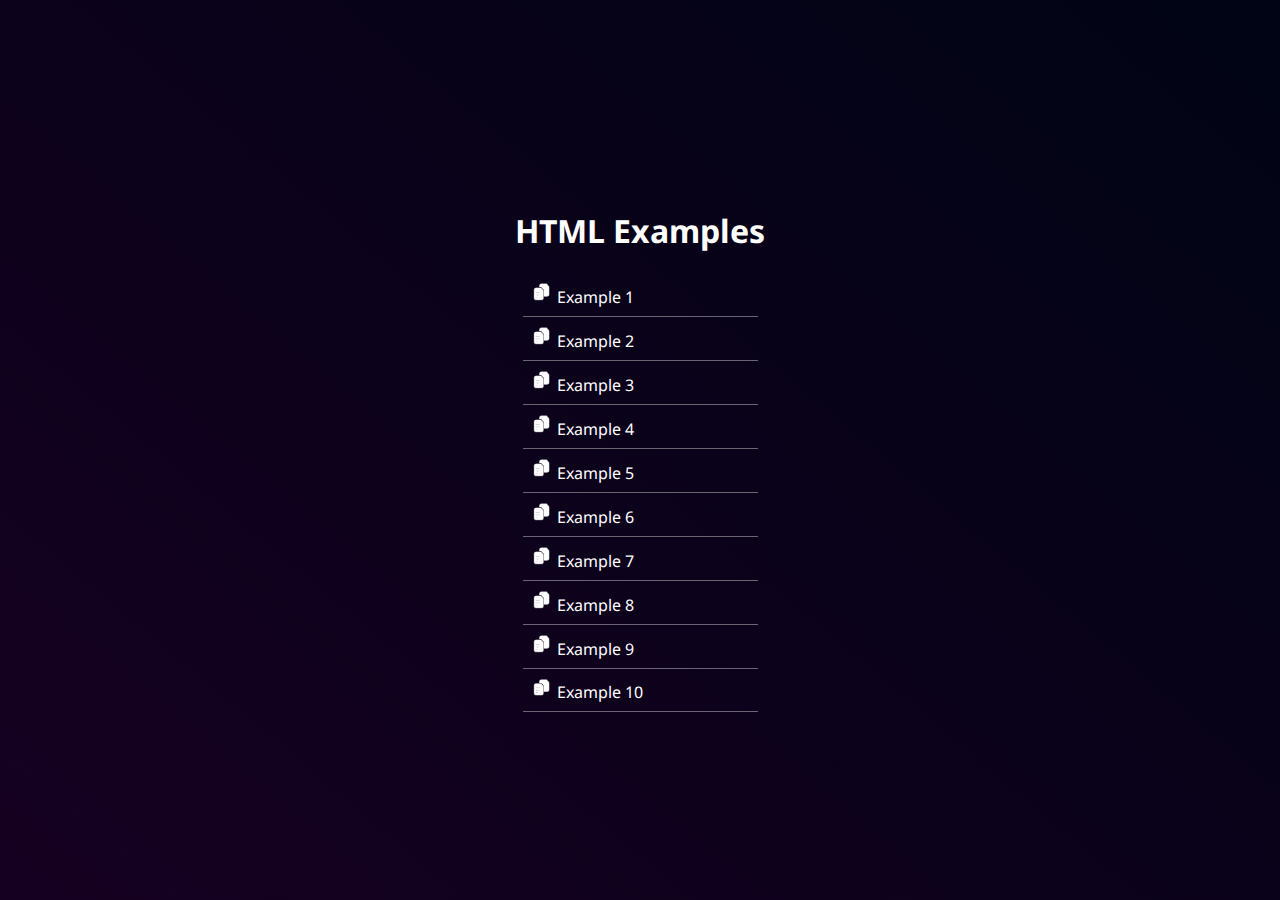
<file: index.html>
<!DOCTYPE html>
<html lang="en">
  <head>
    <meta charset="UTF-8" />
    <meta name="viewport" content="width=device-width, initial-scale=1.0" />
    <title>HTML Examples</title>
    <link rel="stylesheet" href="styles.css" />
    <link rel="preconnect" href="https://fonts.googleapis.com" />
    <link rel="preconnect" href="https://fonts.gstatic.com" crossorigin />
    <link
      href="https://fonts.googleapis.com/css2?family=Noto+Sans:ital,wght@0,100..900;1,100..900&display=swap"
      rel="stylesheet"
    />
  </head>
  <body class="test-accessibility">
    <div class="test-accessibility_content">
      <h1>HTML Examples</h1>
      <ul>
        <li>
          <a href="./example1/index.html"
            ><img src="./assets/file.gif" alt="" />Example 1</a
          >
        </li>
        <li>
          <a href="./example2/index.html"
            ><img src="./assets/file.gif" alt="" />Example 2</a
          >
        </li>
        <li>
          <a href="./example3/index.html"
            ><img src="./assets/file.gif" alt="" />Example 3</a
          >
        </li>
        <li>
          <a href="./example4/index.html"
            ><img src="./assets/file.gif" alt="" />Example 4</a
          >
        </li>
        <li>
          <a href="./example5/index.html"
            ><img src="./assets/file.gif" alt="" />Example 5</a
          >
        </li>
        <li>
          <a href="./example6/index.html"
            ><img src="./assets/file.gif" alt="" />Example 6</a
          >
        </li>
        <li>
          <a href="./example7/index.html"
            ><img src="./assets/file.gif" alt="" />Example 7</a
          >
        </li>
        <li>
          <a href="./example8/index.html"
            ><img src="./assets/file.gif" alt="" />Example 8</a
          >
        </li>
        <li>
          <a href="./example9/index.html"
            ><img src="./assets/file.gif" alt="" />Example 9</a
          >
        </li>
        <li>
          <a href="./example10/index.html"
            ><img src="./assets/file.gif" alt="" />Example 10</a
          >
        </li>
      </ul>
    </div>
  </body>
</html>
</file>
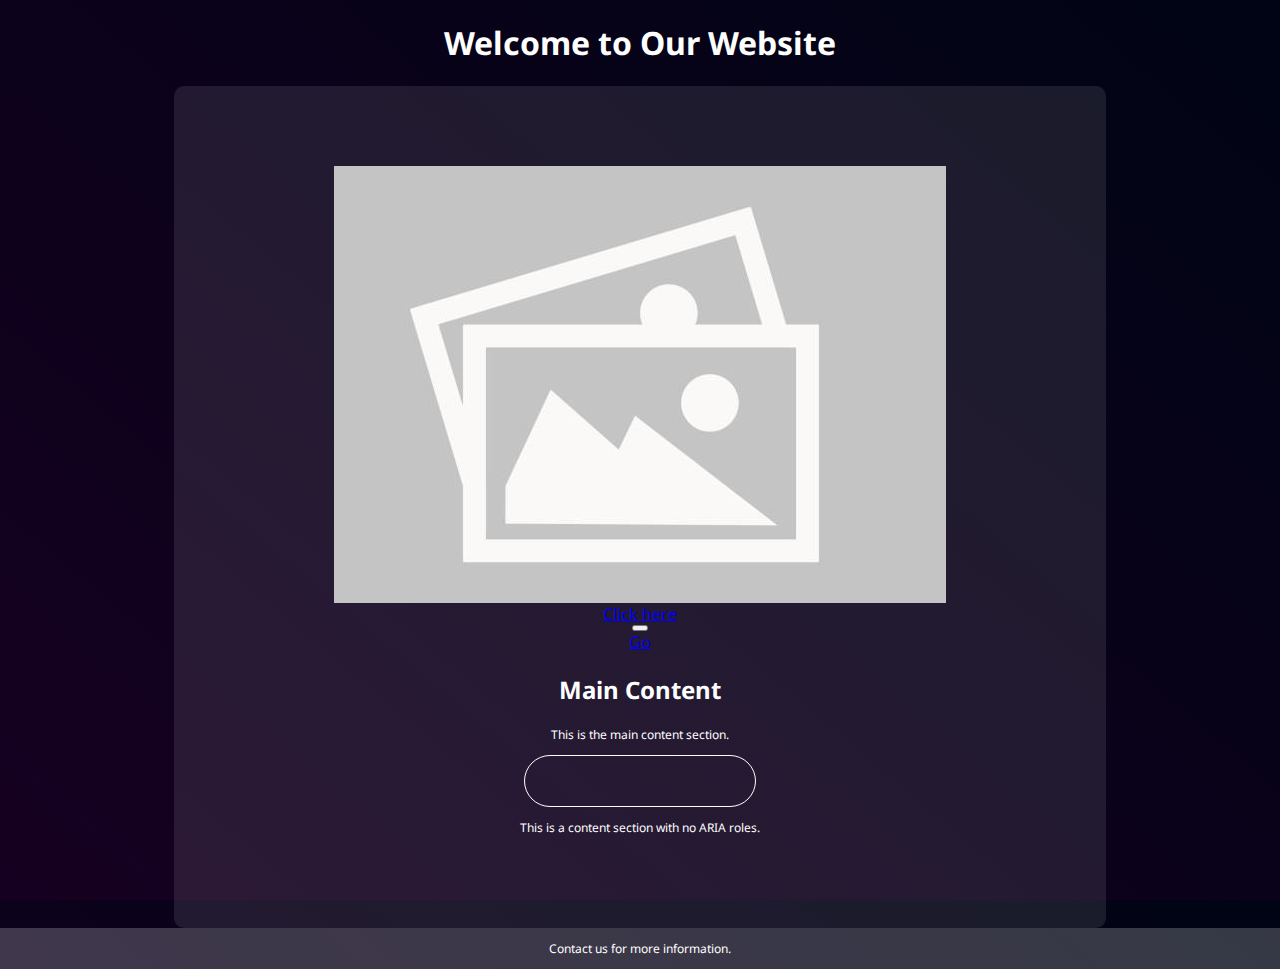
<file: example1/index.html>
<!DOCTYPE html>
<html>
  <head>
    <title>Test Accessibility</title>
    <link rel="stylesheet" href="styles.css" />
    <link rel="preconnect" href="https://fonts.googleapis.com" />
    <link rel="preconnect" href="https://fonts.gstatic.com" crossorigin />
    <link
      href="https://fonts.googleapis.com/css2?family=Noto+Sans:ital,wght@0,100..900;1,100..900&display=swap"
      rel="stylesheet"
    />
  </head>
  <body class="test-accessibility">
    <!-- Missing lang attribute in <html> -->
    <header>
      <h1>Welcome to Our Website</h1>
    </header>
    <main>
      <section class="test-accessibility__content">
        <!-- Image without alt text -->
        <img alt="" src="./../assets/image.jpg" />

        <!-- Empty link -->
        <a href="#">Click here</a>

        <!-- Empty button -->
        <button></button>

        <!-- Ambiguous link (short text) -->
        <a href="#">Go</a>

        <!-- Missing skip link -->
        <section id="maincontent">
          <h2>Main Content</h2>
          <p>This is the main content section.</p>
        </section>

        <!-- Form field without label -->
        <form>
          <input type="text" />
        </form>

        <!-- Incorrect ARIA usage (missing region role) -->
        <div class="content">
          <p>This is a content section with no ARIA roles.</p>
        </div>
      </section>
    </main>

    <footer>
      <p>Contact us for more information.</p>
    </footer>
  </body>
</html>
</file>
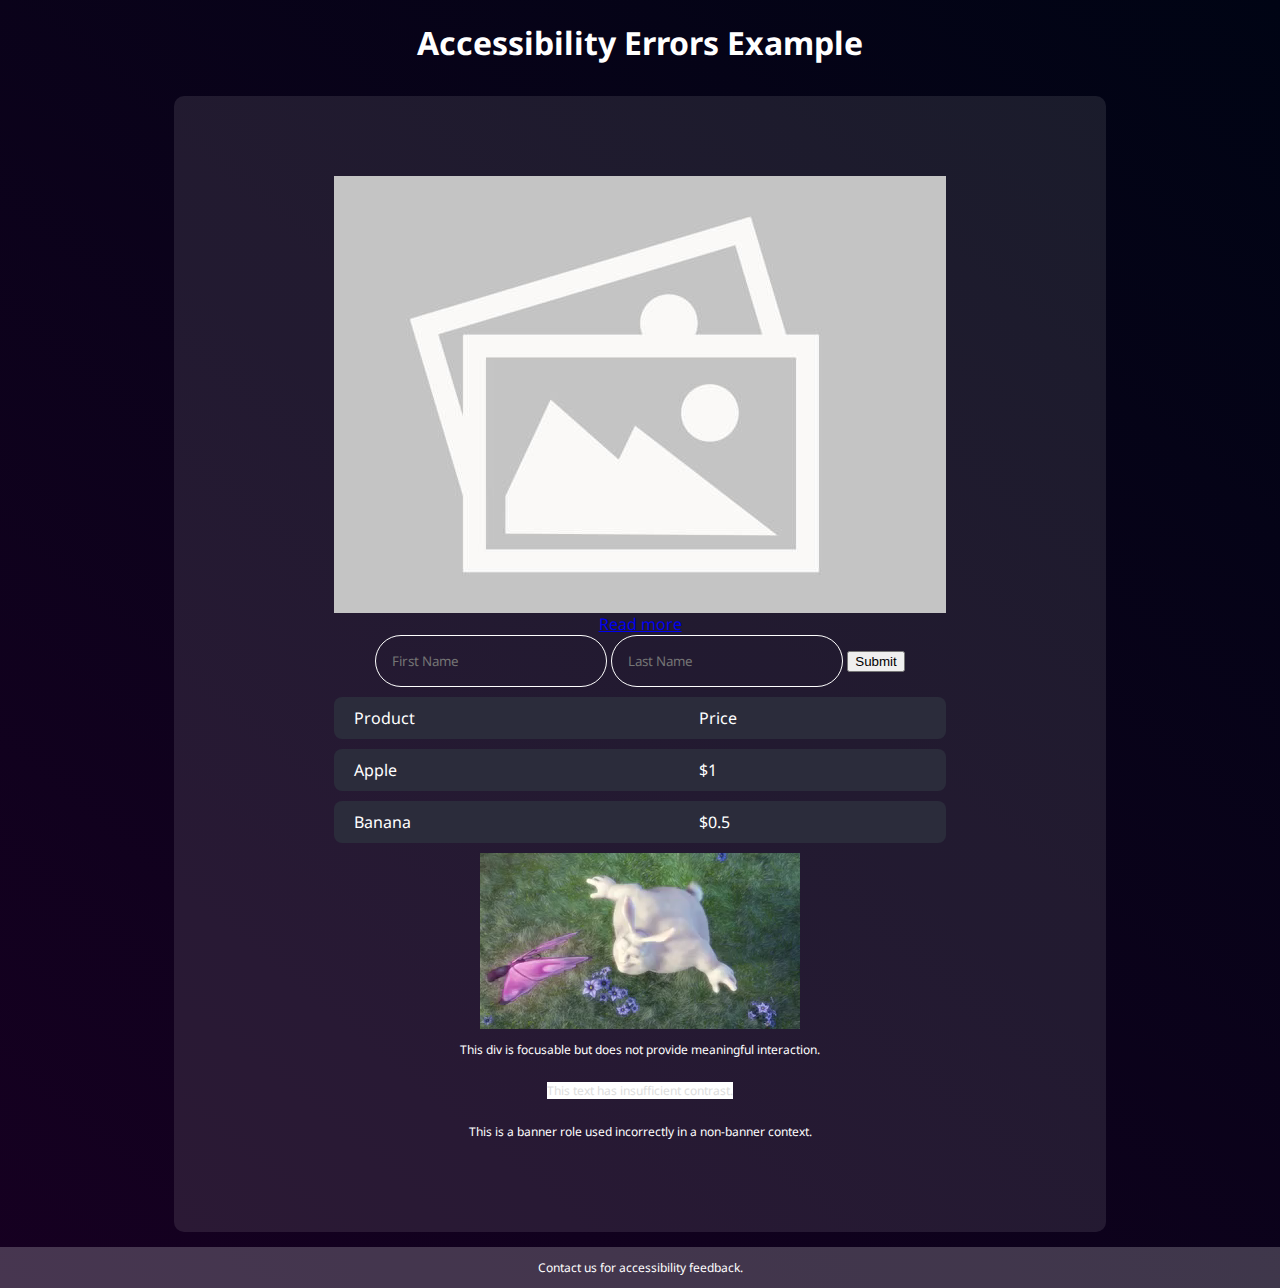
<file: example10/index.html>
<!DOCTYPE html>
<html>
  <head>
    <title>Accessibility Errors</title>
    <!-- Missing meta viewport tag -->
    <link rel="stylesheet" href="styles.css" />
    <link rel="preconnect" href="https://fonts.googleapis.com" />
    <link rel="preconnect" href="https://fonts.gstatic.com" crossorigin />
    <link
      href="https://fonts.googleapis.com/css2?family=Noto+Sans:ital,wght@0,100..900;1,100..900&display=swap"
      rel="stylesheet"
    />
  </head>
  <body class="test-accessibility">
    <!-- Missing lang attribute in <html> -->
    <header>
      <h1>Accessibility Errors Example</h1>
    </header>
    <main>
      <section class="test-accessibility__content">
        <!-- Image with incorrect alt text -->
        <img src="./../assets/image.jpg" alt="Graph" />

        <!-- Link with no accessible name -->
        <a href="#">Read more</a>

        <!-- Form with no labels -->
        <form>
          <input type="text" placeholder="First Name" />
          <input type="text" placeholder="Last Name" />
          <button>Submit</button>
        </form>

        <!-- Table with no headers or captions -->
        <table>
          <tr>
            <td>Product</td>
            <td>Price</td>
          </tr>
          <tr>
            <td>Apple</td>
            <td>$1</td>
          </tr>
          <tr>
            <td>Banana</td>
            <td>$0.5</td>
          </tr>
        </table>

        <!-- Video with autoplay and no captions -->
        <video autoplay>
          <source src="./../assets/video.mp4" type="video/mp4" />
          Your browser does not support the video element.
        </video>

        <!-- Poor keyboard navigation -->
        <div tabindex="0">
          <p>
            This div is focusable but does not provide meaningful interaction.
          </p>
        </div>

        <!-- Color contrast issues -->
        <p style="color: #dddddd; background-color: #ffffff">
          This text has insufficient contrast.
        </p>

        <!-- Incorrect ARIA usage -->
        <div role="banner">
          <p>This is a banner role used incorrectly in a non-banner context.</p>
        </div>
      </section>
    </main>
    <footer>
      <p>Contact us for accessibility feedback.</p>
    </footer>
  </body>
</html>
</file>
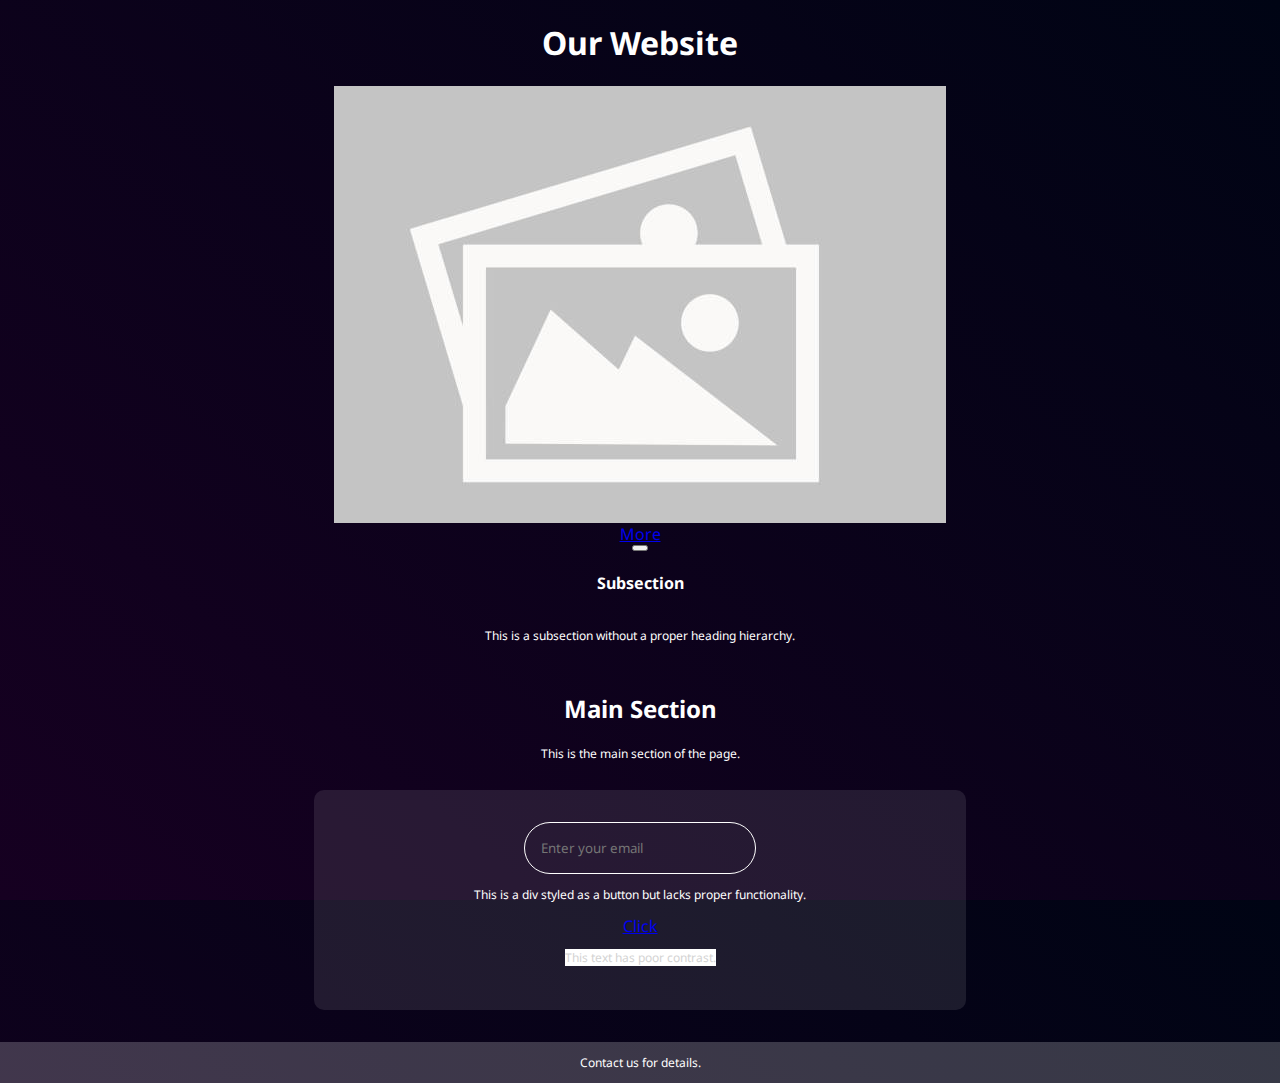
<file: example2/index.html>
<!DOCTYPE html>
<html>
  <head>
    <title>Accessibility Issues</title>
    <link rel="stylesheet" href="styles.css" />
    <link rel="preconnect" href="https://fonts.googleapis.com" />
    <link rel="preconnect" href="https://fonts.gstatic.com" crossorigin />
    <link
      href="https://fonts.googleapis.com/css2?family=Noto+Sans:ital,wght@0,100..900;1,100..900&display=swap"
      rel="stylesheet"
    />
  </head>
  <body class="test-accessibility">
    <!-- Missing lang attribute in <html> -->
    <header>
      <h1>Our Website</h1>
    </header>
    <main>
      <!-- Image with incorrect alt text -->
      <img alt="" src="./../assets/image.jpg" />

      <!-- Link with unclear purpose -->
      <a href="#">More</a>

      <!-- Button with no accessible name -->
      <button></button>

      <!-- Missing heading hierarchy -->
      <h4>Subsection</h4>
      <p>This is a subsection without a proper heading hierarchy.</p>

      <!-- Missing skip link -->
      <section id="maincontent">
        <h2>Main Section</h2>
        <p>This is the main section of the page.</p>
      </section>
      <section class="test-accessibility__content">
        <!-- Form field without label -->
        <form>
          <input type="email" placeholder="Enter your email" />
        </form>

        <!-- Incorrect ARIA usage -->
        <div role="button">
          <p>
            This is a div styled as a button but lacks proper functionality.
          </p>
        </div>

        <!-- Non-descriptive link text -->
        <a href="./../example1/index.html">Click</a>

        <!-- Color contrast issues -->
        <p style="color: lightgray; background-color: white">
          This text has poor contrast.
        </p>
      </section>
    </main>
    <footer>
      <p>Contact us for details.</p>
    </footer>
  </body>
</html>
</file>
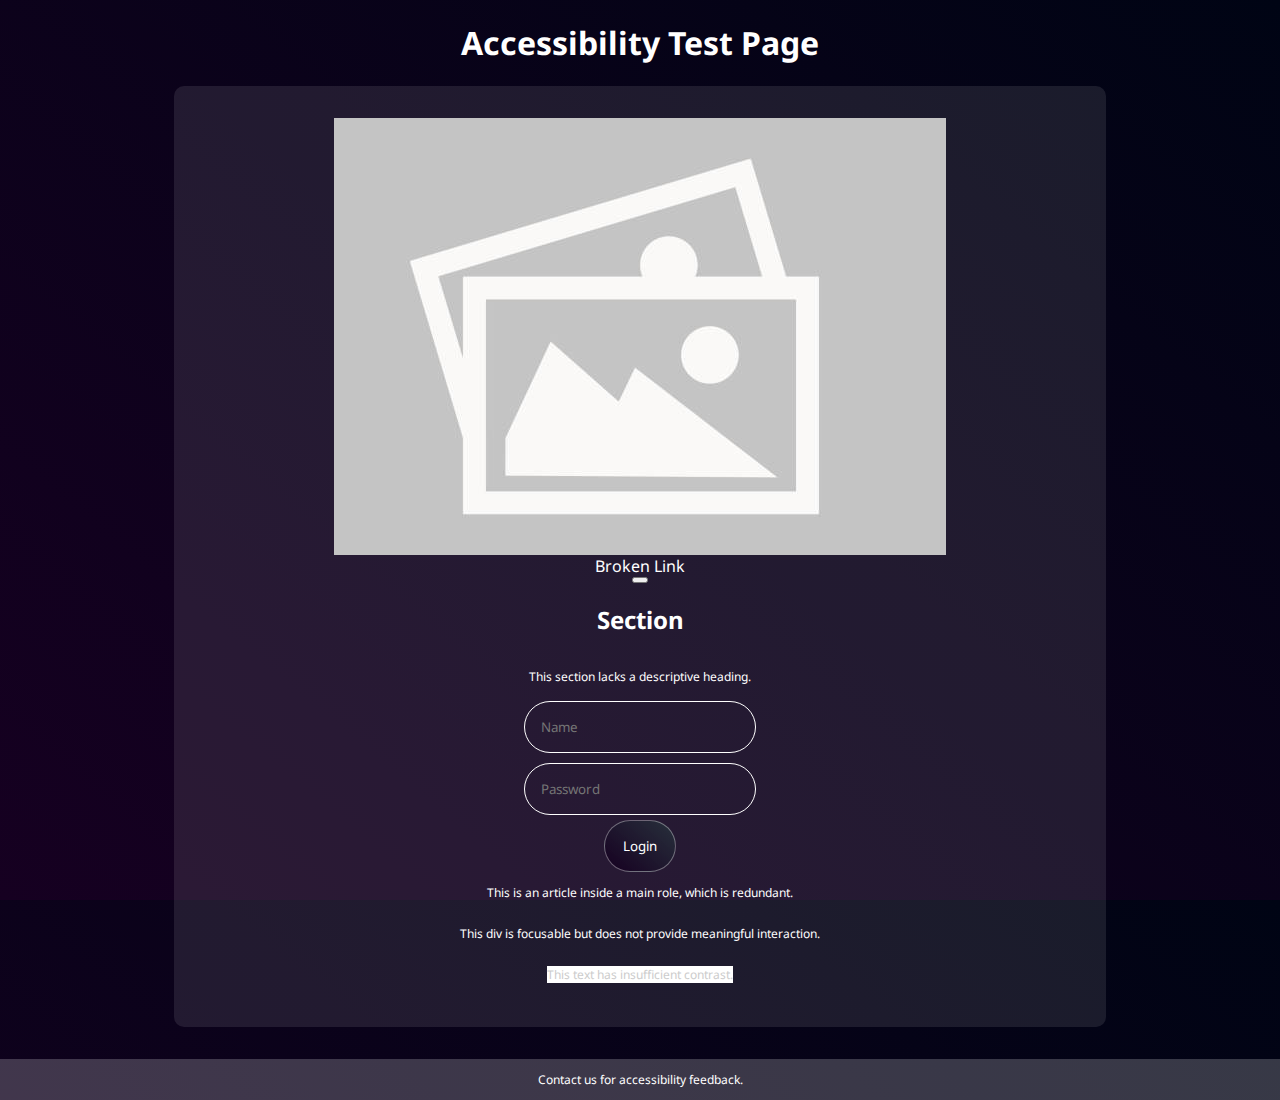
<file: example3/index.html>
<!DOCTYPE html>
<html>
  <head>
    <title>Accessibility Test</title>
    <!-- Missing meta viewport tag -->
    <link rel="stylesheet" href="styles.css" />
    <link rel="preconnect" href="https://fonts.googleapis.com" />
    <link rel="preconnect" href="https://fonts.gstatic.com" crossorigin />
    <link
      href="https://fonts.googleapis.com/css2?family=Noto+Sans:ital,wght@0,100..900;1,100..900&display=swap"
      rel="stylesheet"
    />
  </head>
  <body class="test-accessibility">
    <!-- Missing lang attribute in <html> -->
    <header>
      <h1>Accessibility Test Page</h1>
    </header>
    <main>
      <div class="test-accessibility__content">
        <!-- Decorative image without alt text -->
        <img src="./../assets/image.jpg" />

        <!-- Link with no href attribute -->
        <a>Broken Link</a>

        <!-- Button with inaccessible text -->
        <button><span style="display: none">Submit</span></button>

        <!-- Non-descriptive heading -->
        <h2>Section</h2>
        <p>This section lacks a descriptive heading.</p>

        <!-- Missing form labels -->
        <form>
          <input type="text" placeholder="Name" />
          <input type="password" placeholder="Password" />
          <button>Login</button>
        </form>

        <!-- Overuse of ARIA roles -->
        <div role="main">
          <div role="article">
            <p>This is an article inside a main role, which is redundant.</p>
          </div>
        </div>

        <!-- Poor keyboard navigation -->
        <div tabindex="0">
          <p>
            This div is focusable but does not provide meaningful interaction.
          </p>
        </div>

        <!-- Color contrast issues -->
        <p style="color: #cccccc; background-color: #ffffff">
          This text has insufficient contrast.
        </p>
      </div>
    </main>
    <footer>
      <p>Contact us for accessibility feedback.</p>
    </footer>
  </body>
</html>
</file>
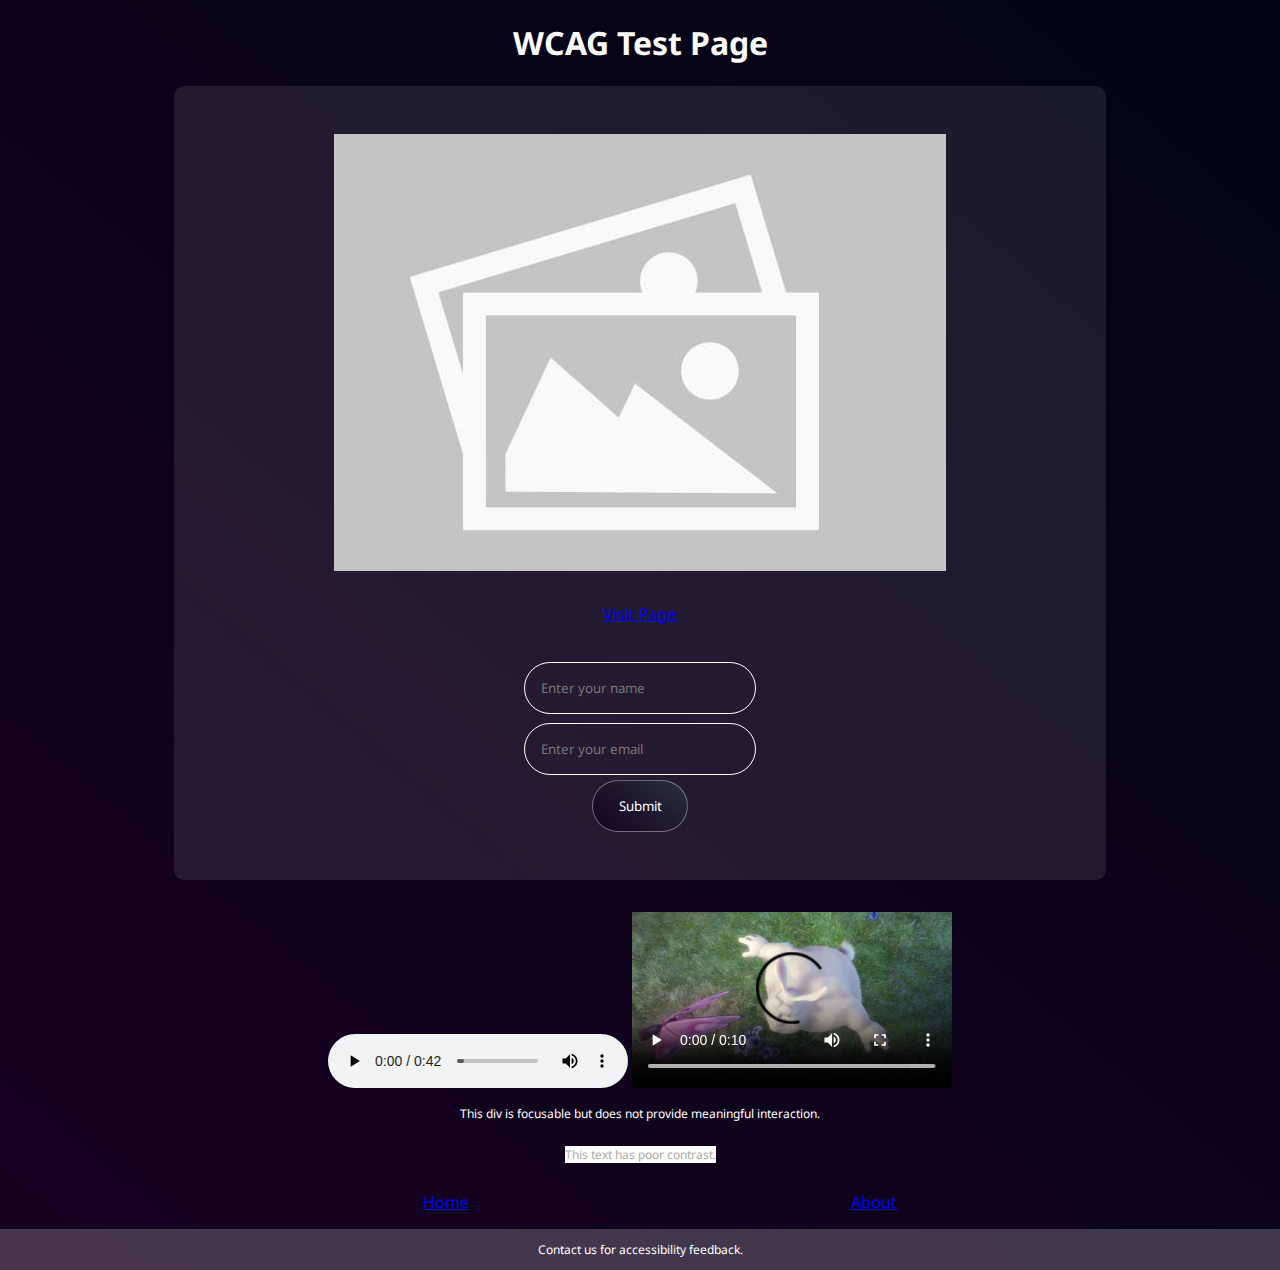
<file: example4/index.html>
<!DOCTYPE html>
<html>
  <head>
    <title>WCAG Issues Example</title>
    <!-- Missing meta viewport tag -->
    <link rel="stylesheet" href="styles.css" />
    <link rel="preconnect" href="https://fonts.googleapis.com" />
    <link rel="preconnect" href="https://fonts.gstatic.com" crossorigin />
    <link
      href="https://fonts.googleapis.com/css2?family=Noto+Sans:ital,wght@0,100..900;1,100..900&display=swap"
      rel="stylesheet"
    />
  </head>
  <body class="test-accessibility">
    <!-- Missing lang attribute in <html> -->
    <header>
      <h1>WCAG Test Page</h1>
    </header>
    <main>
      <section class="test-accessibility__content">
        <!-- Non-descriptive page title -->
        <title>Page</title>

        <!-- Image with misleading alt text -->
        <img alt="Beautiful image" src="./../assets/image.jpg" />

        <!-- Link with no focus indicator -->
        <a href="./../example1/index.html" style="outline: none">Visit Page</a>

        <!-- Form with placeholder instead of label -->
        <form>
          <input type="text" placeholder="Enter your name" />
          <input type="email" placeholder="Enter your email" />
          <button>Submit</button>
        </form>
      </section>
      <section class="test-accessibility__audio-video">
        <!-- Audio content with no captions or transcript -->
        <audio controls>
          <source src="./../assets/audio.mp3" type="audio/mpeg" />
          Your browser does not support the audio element.
        </audio>

        <!-- Video content with no captions -->
        <video controls>
          <source src="./../assets/video.mp4" type="video/mp4" />
          Your browser does not support the video element.
        </video>
      </section>
      <!-- Poor keyboard navigation -->
      <div tabindex="0">
        <p>
          This div is focusable but does not provide meaningful interaction.
        </p>
      </div>

      <!-- Color contrast issues -->
      <p style="color: #aaaaaa; background-color: #ffffff">
        This text has poor contrast.
      </p>

      <!-- Redundant ARIA roles -->
      <nav role="navigation">
        <ul>
          <li><a href="./../index.html">Home</a></li>
          <li><a href="./../example8/index.html">About</a></li>
        </ul>
      </nav>
    </main>
    <footer>
      <p>Contact us for accessibility feedback.</p>
    </footer>
  </body>
</html>
</file>
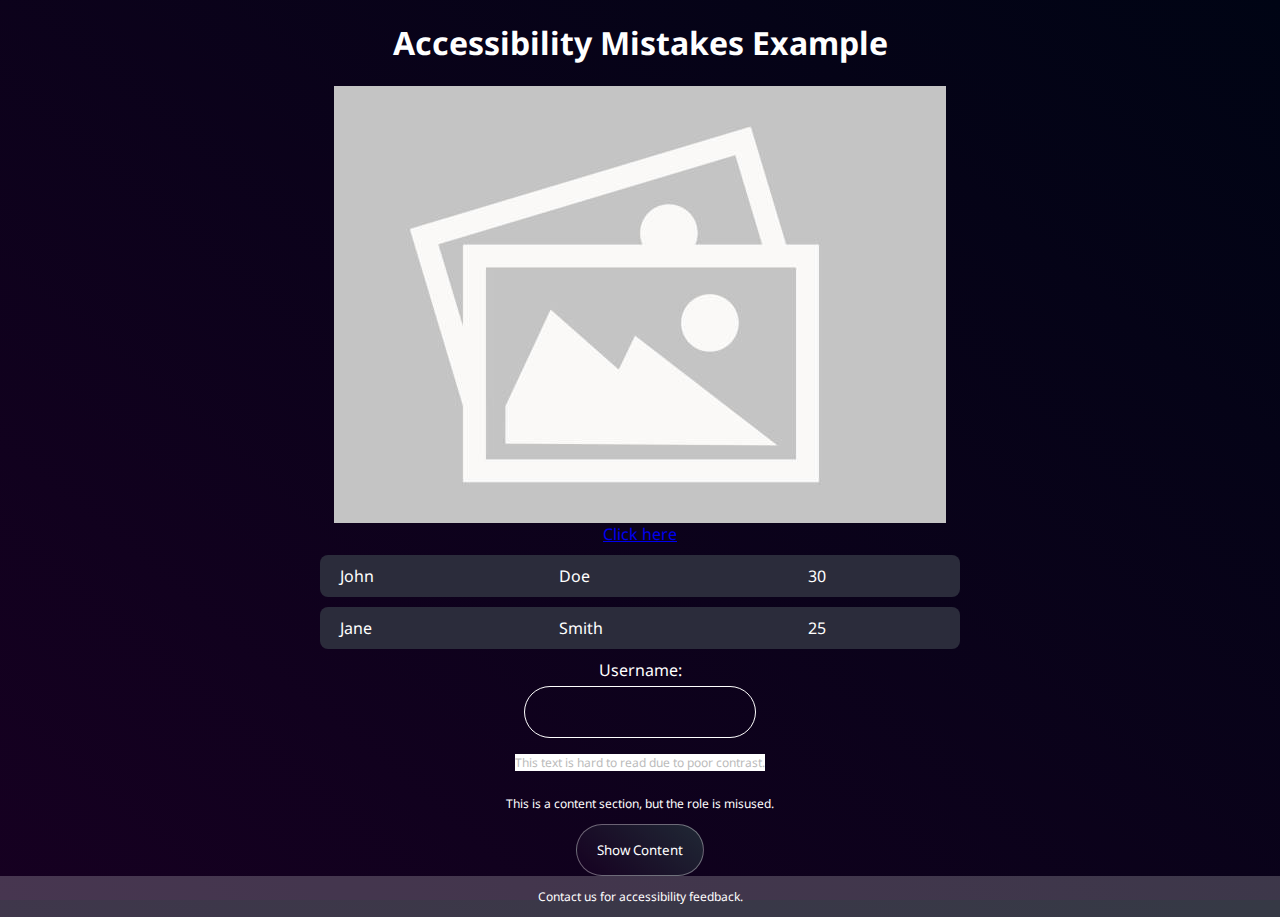
<file: example5/index.html>
<!DOCTYPE html>
<html>
  <head>
    <title>Accessibility Mistakes</title>
    <!-- Missing meta viewport tag -->
    <link rel="stylesheet" href="styles.css" />
    <link rel="preconnect" href="https://fonts.googleapis.com" />
    <link rel="preconnect" href="https://fonts.gstatic.com" crossorigin />
    <link
      href="https://fonts.googleapis.com/css2?family=Noto+Sans:ital,wght@0,100..900;1,100..900&display=swap"
      rel="stylesheet"
    />
  </head>
  <body class="test-accessibility">
    <!-- Missing lang attribute in <html> -->
    <header>
      <h1>Accessibility Mistakes Example</h1>
    </header>
    <main>
      <!-- Image with no alt attribute -->
      <img src="./../assets/image.jpg" />

      <!-- Link with vague text -->
      <a href="./../example3/index.html">Click here</a>

      <!-- Table with no headers -->
      <table>
        <tr>
          <td>John</td>
          <td>Doe</td>
          <td>30</td>
        </tr>
        <tr>
          <td>Jane</td>
          <td>Smith</td>
          <td>25</td>
        </tr>
      </table>

      <!-- Form with no submit button -->
      <form>
        <label for="username">Username:</label>
        <input type="text" id="username" name="username" />
      </form>

      <!-- Text with poor contrast -->
      <p style="color: #bbbbbb; background-color: #ffffff">
        This text is hard to read due to poor contrast.
      </p>

      <!-- Non-descriptive ARIA role -->
      <div role="contentinfo">
        <p>This is a content section, but the role is misused.</p>
      </div>

      <!-- Missing focus management -->
      <button
        onclick="document.getElementById('hiddenContent').style.display='block';"
      >
        Show Content
      </button>
      <div id="hiddenContent" style="display: none">
        <p>This content is revealed, but focus is not managed.</p>
      </div>

      <!-- Audio autoplay with no controls -->
      <audio autoplay>
        <source src="./../assets/audio.mp3" type="audio/mpeg" />
        Your browser does not support the audio element.
      </audio>
    </main>
    <footer>
      <p>Contact us for accessibility feedback.</p>
    </footer>
  </body>
</html>
</file>
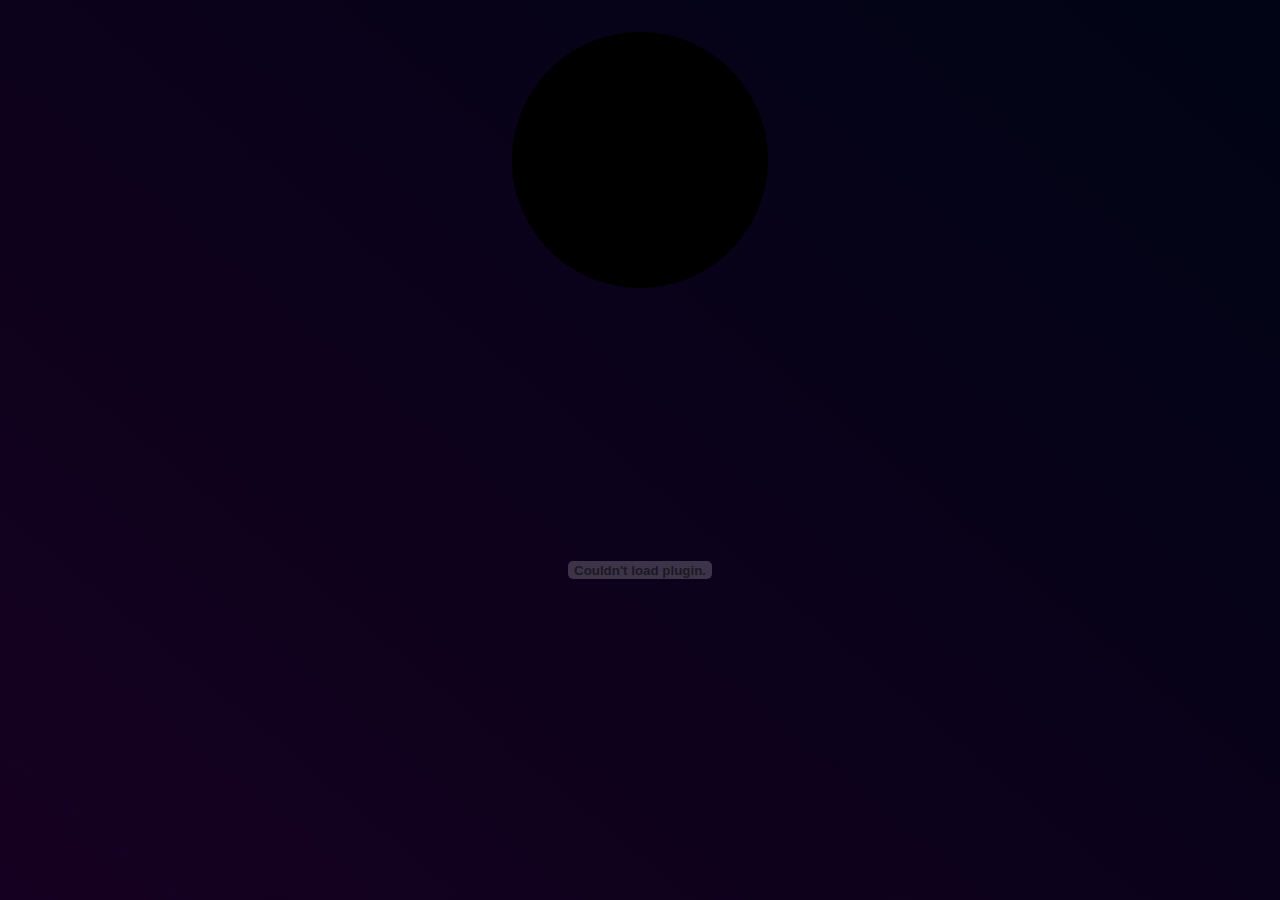
<file: example6/index.html>
<!DOCTYPE html>
<html>
  <head>
    <title></title>
    <!-- Missing descriptive title -->
    <link rel="stylesheet" href="styles.css" />
    <link rel="preconnect" href="https://fonts.googleapis.com" />
    <link rel="preconnect" href="https://fonts.gstatic.com" crossorigin />
    <link
      href="https://fonts.googleapis.com/css2?family=Noto+Sans:ital,wght@0,100..900;1,100..900&display=swap"
      rel="stylesheet"
    />
  </head>
  <body class="test-accessibility">
    <div class="test-accessibility__content">
      <!-- SVG without aria-label or aria-hidden -->
      <svg viewBox="0 0 100 100">
        <circle cx="50" cy="50" r="40" />
      </svg>

      <!-- Canvas without fallback content -->
      <canvas></canvas>

      <!-- Object without fallback or text alternative -->
      <object
        data="./../assets/movie.mp4"
        type="
video/mp4"
        width="300"
        height="200"
      ></object>
    </div>
  </body>
</html>
</file>
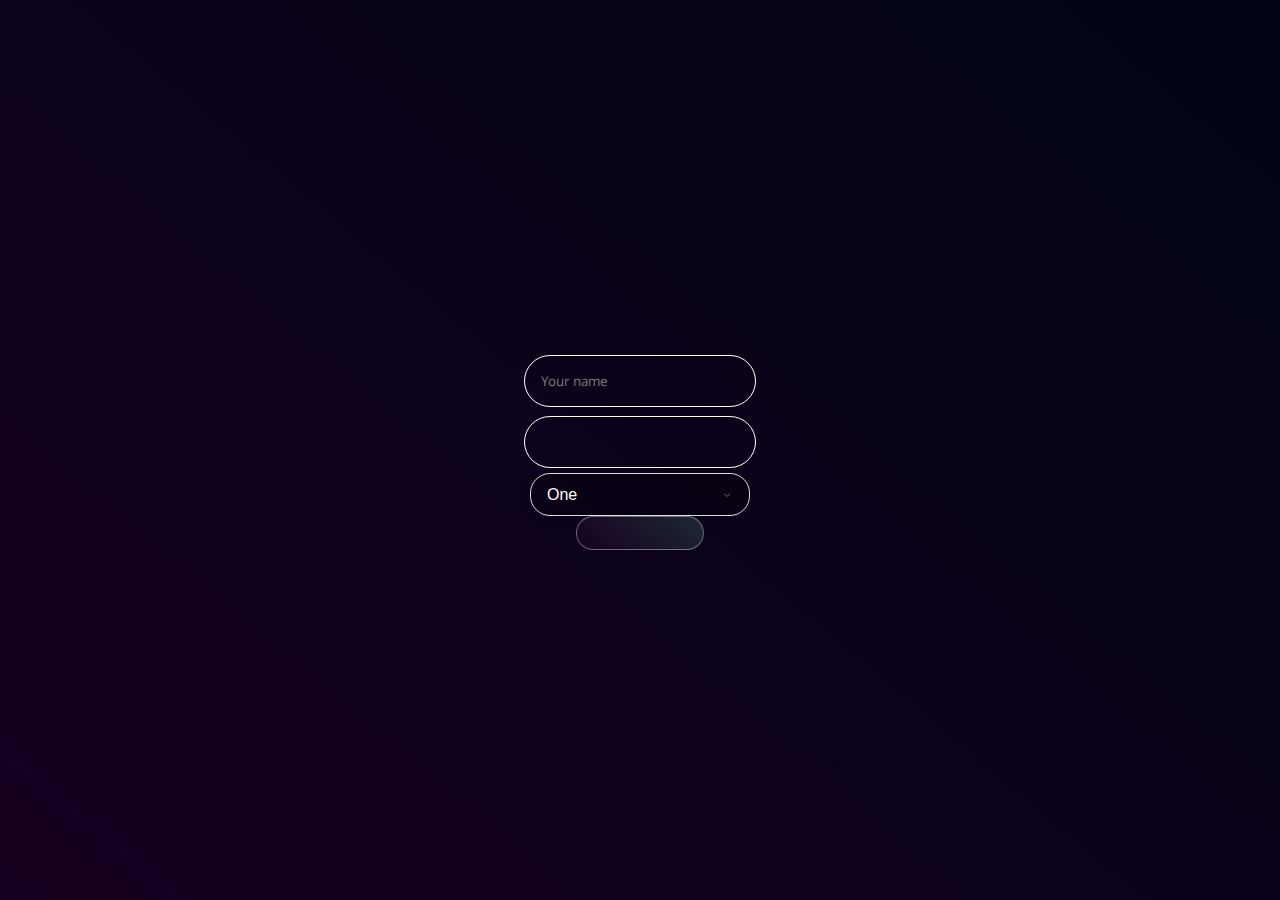
<file: example7/index.html>
<!DOCTYPE html>
<html lang="en">
  <head>
    <title>Form Test</title>
    <link rel="stylesheet" href="styles.css" />
    <link rel="preconnect" href="https://fonts.googleapis.com" />
    <link rel="preconnect" href="https://fonts.gstatic.com" crossorigin />
    <link
      href="https://fonts.googleapis.com/css2?family=Noto+Sans:ital,wght@0,100..900;1,100..900&display=swap"
      rel="stylesheet"
    />
  </head>
  <body class="test-accessibility">
    <main>
      <!-- Form with fields lacking labels -->
      <form>
        <input type="text" name="name" placeholder="Your name" />
        <input type="email" name="email" />
        <select>
          <option value="1">One</option>
        </select>
      </form>

      <!-- Button with only icon, missing aria-label -->
      <button><i class="icon-send"></i></button>
    </main>
  </body>
</html>
</file>
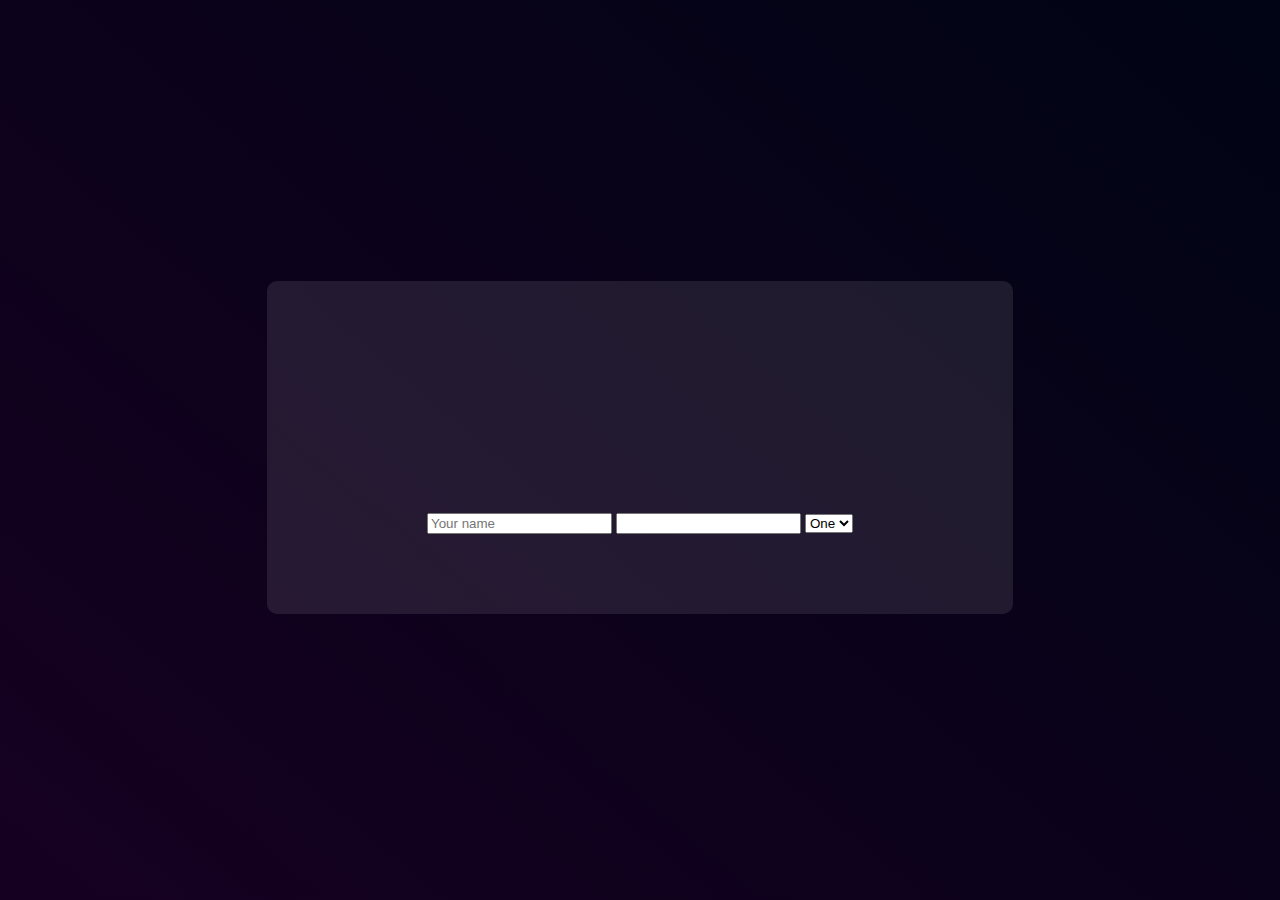
<file: example9/index.html>
<!DOCTYPE html>
<html lang="en">
  <head>
    <title>Contrast and Resize</title>
    <link rel="stylesheet" href="styles.css" />
    <link rel="preconnect" href="https://fonts.googleapis.com" />
    <link rel="preconnect" href="https://fonts.gstatic.com" crossorigin />
    <link
      href="https://fonts.googleapis.com/css2?family=Noto+Sans:ital,wght@0,100..900;1,100..900&display=swap"
      rel="stylesheet"
    />
  </head>
  <body class="test-accessibility">
    <section class="test-accessibility__content">
      <!-- Canvas without fallback content -->
      <canvas></canvas>

      <!-- Form with fields lacking labels -->
      <form>
        <input type="text" name="name" placeholder="Your name" />
        <input type="email" name="email" />
        <select>
          <option value="1">One</option>
        </select>
      </form>
    </section>
  </body>
</html>
</file>
<file: styles.css>
:root {
  --color-bg1: rgb(22, 0, 33);
  --color-bg2: rgb(0, 4, 20);
  --color-interactive: 73, 82, 163;
  --circle-size: 80%;
  --blending: hard-light;
}
body {
  font-family: "Noto Sans", sans-serif;
  margin: 0;
  color: white;
}
.test-accessibility {
  display: grid;
  min-height: 100dvh;
  grid-template-rows: auto 1fr auto;
  position: relative;
  overflow-y: auto;
  overflow-x: hidden;
  background: linear-gradient(40deg, var(--color-bg1), var(--color-bg2));
  top: 0;
  left: 0;
  overflow: hidden;
}
.interactive {
  position: absolute;
  background: radial-gradient(
      circle at center,
      rgba(var(--color-interactive), 0.8) 0,
      rgba(var(--color-interactive), 0) 50%
    )
    no-repeat;
  mix-blend-mode: var(--blending);
  width: 100%;
  height: 100%;
  top: -50%;
  left: -50%;
  pointer-events: none;
  opacity: 0.7;
}
.test-accessibility_content {
  height: 100vh;
  display: flex;
  flex-direction: column;
  align-items: center;
  justify-content: center;
}
ul {
  list-style: none;
  padding: 0;
  margin: 0;
  text-decoration: none;
}
li {
  padding: 0.5rem;
  border-bottom: 1px solid rgba(255, 255, 255, 0.387);
}
a {
  text-decoration: none;
  color: white;
}
img {
  max-width: 10%;
  height: auto;
  margin-right: 5px;
}
</file>
<file: example1/styles.css>
:root {
  --color-bg1: rgb(22, 0, 33);
  --color-bg2: rgb(0, 4, 20);
  --color-interactive: 73, 82, 163;
  --circle-size: 80%;
  --blending: hard-light;
}
body {
  font-family: "Noto Sans", sans-serif;
  margin: 0;
  color: white;
}
.test-accessibility {
  display: grid;
  min-height: 100dvh;
  grid-template-rows: auto 1fr auto;
  width: 100vw;
  height: 100vh;
  position: relative;
  overflow: hidden;
  background: linear-gradient(40deg, var(--color-bg1), var(--color-bg2));
  top: 0;
  left: 0;
}
.interactive {
  position: absolute;
  background: radial-gradient(
      circle at center,
      rgba(var(--color-interactive), 0.8) 0,
      rgba(var(--color-interactive), 0) 50%
    )
    no-repeat;
  mix-blend-mode: var(--blending);
  width: 100%;
  height: 100%;
  top: -50%;
  left: -50%;
  pointer-events: none;
  opacity: 0.7;
}
header {
  display: flex;
  justify-content: center;
}
main {
  display: flex;
  flex-direction: column;
  justify-content: center;
  align-items: center;
}
h2 {
  text-align: center;
}
.test-accessibility__content {
  padding: 5rem 10rem;
  display: flex;
  flex-direction: column;
  justify-content: center;
  align-items: center;
  border-radius: 10px;
  background-color: rgba(255, 255, 255, 0.098);
}
input {
  font-family: "Noto Sans", sans-serif;
  background: none;
  padding: 1rem;
  border: 1px solid white;
  border-radius: 40px;
  color: white;
}
footer {
  text-align: center;
  background-color: rgba(255, 255, 255, 0.212);
}
p {
  font-size: 12px;
}
</file>
<file: example10/styles.css>
:root {
  --color-bg1: rgb(22, 0, 33);
  --color-bg2: rgb(0, 4, 20);
  --color-interactive: 73, 82, 163;
  --circle-size: 80%;
  --blending: hard-light;
}
body {
  font-family: "Noto Sans", sans-serif;
  margin: 0;
  color: white;
}
.test-accessibility {
  display: grid;
  min-height: 100dvh;
  grid-template-rows: auto 1fr auto;
  position: relative;
  overflow-y: auto;
  overflow-x: hidden;
  background: linear-gradient(40deg, var(--color-bg1), var(--color-bg2));
  top: 0;
  left: 0;
}
.interactive {
  position: absolute;
  background: radial-gradient(
      circle at center,
      rgba(var(--color-interactive), 0.8) 0,
      rgba(var(--color-interactive), 0) 50%
    )
    no-repeat;
  mix-blend-mode: var(--blending);
  width: 100%;
  height: 100%;
  top: -50%;
  left: -50%;
  pointer-events: none;
  opacity: 0.7;
}
.form {
  display: flex;
  flex-direction: column;
  gap: 10px;
  margin: 15px;
  width: 100%;
}
.form__button {
  font-family: "Noto Sans", sans-serif;
  width: 100%;
  background: linear-gradient(40deg, var(--color-bg1), var(--color-bg3));
  padding: 1rem;
  border: 1px solid rgba(255, 255, 255, 0.364);
  border-radius: 40px;
  color: white;
  cursor: pointer;
}
.form__button:hover {
  background: linear-gradient(40deg, var(--color-bg2), var(--color-bg1));
}
header {
  display: flex;
  justify-content: center;
}
main {
  display: flex;
  flex-direction: column;
  justify-content: center;
  align-items: center;
}
h2 {
  text-align: center;
}
.test-accessibility__content {
  padding: 5rem 10rem;
  display: flex;
  flex-direction: column;
  justify-content: center;
  align-items: center;
  border-radius: 10px;
  background-color: rgba(255, 255, 255, 0.098);
  margin: 10px 15px 15px 15px;
}
.gradients-container {
  width: 100%;
  height: 100%;
}
input {
  font-family: "Noto Sans", sans-serif;
  background: none;
  padding: 1rem;
  border: 1px solid white;
  border-radius: 40px;
  color: white;
}
table {
  width: 100%;
  border-collapse: separate;
  border-spacing: 0 10px;
  color: #fff;
  overflow: hidden; /* Esto ayuda a que los bordes redondeados se mantengan */
}
tr {
  background-color: #2b2c3b;
  transition: background-color 0.2s;
}
tr:hover {
  background-color: #555888;
}
td {
  padding: 10px 20px;
}
tr td:first-child {
  border-top-left-radius: 8px;
  border-bottom-left-radius: 8px;
}
tr td:last-child {
  border-top-right-radius: 8px;
  border-bottom-right-radius: 8px;
}
footer {
  text-align: center;
  background-color: rgba(255, 255, 255, 0.212);
}
p {
  font-size: 12px;
}
</file>
<file: example2/styles.css>
:root {
  --color-bg1: rgb(22, 0, 33);
  --color-bg2: rgb(0, 4, 20);
  --color-interactive: 73, 82, 163;
  --circle-size: 80%;
  --blending: hard-light;
}
body {
  font-family: "Noto Sans", sans-serif;
  margin: 0;
  color: white;
}
.test-accessibility {
  display: grid;
  min-height: 100dvh;
  grid-template-rows: auto 1fr auto;
  width: 100vw;
  height: 100vh;
  position: relative;
  overflow: hidden;
  background: linear-gradient(40deg, var(--color-bg1), var(--color-bg2));
  top: 0;
  left: 0;
}
.interactive {
  position: absolute;
  background: radial-gradient(
      circle at center,
      rgba(var(--color-interactive), 0.8) 0,
      rgba(var(--color-interactive), 0) 50%
    )
    no-repeat;
  mix-blend-mode: var(--blending);
  width: 100%;
  height: 100%;
  top: -50%;
  left: -50%;
  pointer-events: none;
  opacity: 0.7;
}
header {
  display: flex;
  justify-content: center;
}
main {
  display: flex;
  flex-direction: column;
  justify-content: center;
  align-items: center;
}
#maincontent {
  padding: 1rem;
}
h2 {
  text-align: center;
}
.test-accessibility__content {
  padding: 2rem 10rem;
  display: flex;
  flex-direction: column;
  justify-content: center;
  align-items: center;
  border-radius: 10px;
  background-color: rgba(255, 255, 255, 0.098);
  margin-bottom: 2rem;
}
input {
  font-family: "Noto Sans", sans-serif;
  background: none;
  padding: 1rem;
  border: 1px solid white;
  border-radius: 40px;
  color: white;
}
footer {
  text-align: center;
  background-color: rgba(255, 255, 255, 0.212);
}
p {
  font-size: 12px;
}
</file>
<file: example3/styles.css>
:root {
  --color-bg1: rgb(22, 0, 33);
  --color-bg2: rgb(0, 4, 20);
  --color-bg3: rgba(41, 60, 65, 0.67);
  --color-interactive: 73, 82, 163;
  --circle-size: 80%;
  --blending: hard-light;
}
body {
  font-family: "Noto Sans", sans-serif;
  margin: 0;
  color: white;
}
.test-accessibility {
  display: grid;
  min-height: 100dvh;
  grid-template-rows: auto 1fr auto;
  width: 100vw;
  height: 100vh;
  position: relative;
  overflow: hidden;
  background: linear-gradient(40deg, var(--color-bg1), var(--color-bg2));
  top: 0;
  left: 0;
}
.interactive {
  position: absolute;
  background: radial-gradient(
      circle at center,
      rgba(var(--color-interactive), 0.8) 0,
      rgba(var(--color-interactive), 0) 50%
    )
    no-repeat;
  mix-blend-mode: var(--blending);
  width: 100%;
  height: 100%;
  top: -50%;
  left: -50%;
  pointer-events: none;
  opacity: 0.7;
}
header {
  display: flex;
  justify-content: center;
}
main {
  display: flex;
  flex-direction: column;
  justify-content: center;
  align-items: center;
}
form {
  display: flex;
  flex-direction: column;
  justify-content: center;
  align-items: center;
}
form div {
  margin-bottom: 2rem;
}
form button {
  font-family: "Noto Sans", sans-serif;
  width: 30%;
  background: linear-gradient(40deg, var(--color-bg1), var(--color-bg3));
  padding: 1rem;
  border: 1px solid rgba(255, 255, 255, 0.364);
  border-radius: 40px;
  color: white;
  cursor: pointer;
}
form button:hover {
  background: linear-gradient(40deg, var(--color-bg2), var(--color-bg1));
}
h2 {
  text-align: center;
}
.test-accessibility__content {
  padding: 2rem 10rem;
  display: flex;
  flex-direction: column;
  justify-content: center;
  align-items: center;
  border-radius: 10px;
  background-color: rgba(255, 255, 255, 0.098);
  margin-bottom: 2rem;
}
input {
  font-family: "Noto Sans", sans-serif;
  background: none;
  margin: 0.3rem;
  padding: 1rem;
  border: 1px solid white;
  border-radius: 40px;
  color: white;
}
footer {
  text-align: center;
  background-color: rgba(255, 255, 255, 0.212);
}
p {
  font-size: 12px;
}
</file>
<file: example4/styles.css>
:root {
  --color-bg1: rgb(22, 0, 33);
  --color-bg2: rgb(0, 4, 20);
  --color-bg3: rgba(41, 60, 65, 0.67);
  --color-interactive: 73, 82, 163;
  --circle-size: 80%;
  --blending: hard-light;
}
body {
  font-family: "Noto Sans", sans-serif;
  margin: 0;
  color: white;
}
.test-accessibility {
  display: grid;
  min-height: 100dvh;
  grid-template-rows: auto 1fr auto;
  position: relative;
  overflow: hidden;
  background: linear-gradient(40deg, var(--color-bg1), var(--color-bg2));
  top: 0;
  left: 0;
  overflow-y: scroll;
}
img, a {
  margin-bottom: 2rem;
}
.interactive {
  position: absolute;
  background: radial-gradient(
      circle at center,
      rgba(var(--color-interactive), 0.8) 0,
      rgba(var(--color-interactive), 0) 50%
    )
    no-repeat;
  mix-blend-mode: var(--blending);
  width: 100%;
  height: 100%;
  top: -50%;
  left: -50%;
  pointer-events: none;
  opacity: 0.7;
}
header {
  display: flex;
  justify-content: center;
}
main {
  display: flex;
  flex-direction: column;
  justify-content: center;
  align-items: center;
}
form {
  display: flex;
  flex-direction: column;
  justify-content: center;
  align-items: center;
}
form div {
  margin-bottom: 2rem;
}
form button {
  font-family: "Noto Sans", sans-serif;
  width: 40%;
  background: linear-gradient(40deg, var(--color-bg1), var(--color-bg3));
  padding: 1rem;
  border: 1px solid rgba(255, 255, 255, 0.364);
  border-radius: 40px;
  color: white;
  cursor: pointer;
}
form button:hover {
  background: linear-gradient(40deg, var(--color-bg2), var(--color-bg1));
}
h2 {
  text-align: center;
}
.test-accessibility__content {
  padding: 3rem 10rem;
  display: flex;
  flex-direction: column;
  justify-content: center;
  align-items: center;
  border-radius: 10px;
  background-color: rgba(255, 255, 255, 0.098);
  margin-bottom: 2rem;
}
input {
  font-family: "Noto Sans", sans-serif;
  background: none;
  margin: 0.3rem;
  padding: 1rem;
  border: 1px solid white;
  border-radius: 40px;
  color: white;
}
nav {
  width: 100%;
}
nav ul {
  display: flex;
  flex-direction: row;
  justify-content: space-evenly;
  list-style-type: none;
}
footer {
  text-align: center;
  background-color: rgba(255, 255, 255, 0.212);
}
p {
  font-size: 12px;
}
</file>
<file: example5/styles.css>
:root {
  --color-bg1: rgb(22, 0, 33);
  --color-bg2: rgb(0, 4, 20);
  --color-bg3: rgba(41, 60, 65, 0.67);
  --color-interactive: 73, 82, 163;
  --circle-size: 80%;
  --blending: hard-light;
}
body {
  font-family: "Noto Sans", sans-serif;
  margin: 0;
  color: white;
}
.test-accessibility {
  display: grid;
  min-height: 100dvh;
  grid-template-rows: auto 1fr auto;
  width: 100vw;
  height: 100vh;
  position: relative;
  overflow: hidden;
  background: linear-gradient(40deg, var(--color-bg1), var(--color-bg2));
  top: 0;
  left: 0;
}
.interactive {
  position: absolute;
  background: radial-gradient(
      circle at center,
      rgba(var(--color-interactive), 0.8) 0,
      rgba(var(--color-interactive), 0) 50%
    )
    no-repeat;
  mix-blend-mode: var(--blending);
  width: 100%;
  height: 100%;
  top: -50%;
  left: -50%;
  pointer-events: none;
  opacity: 0.7;
}
header {
  display: flex;
  justify-content: center;
}
main {
  display: flex;
  flex-direction: column;
  justify-content: center;
  align-items: center;
}
form {
  display: flex;
  flex-direction: column;
  justify-content: center;
  align-items: center;
}
button {
  font-family: "Noto Sans", sans-serif;
  width: 10%;
  background: linear-gradient(40deg, var(--color-bg1), var(--color-bg3));
  padding: 1rem;
  border: 1px solid rgba(255, 255, 255, 0.364);
  border-radius: 40px;
  color: white;
  cursor: pointer;
}
button:hover {
  background: linear-gradient(40deg, var(--color-bg2), var(--color-bg1));
}
h2 {
  text-align: center;
}
.test-accessibility__content {
  padding: 2rem 10rem;
  display: flex;
  flex-direction: column;
  justify-content: center;
  align-items: center;
  border-radius: 10px;
  background-color: rgba(255, 255, 255, 0.098);
  margin-bottom: 2rem;
}
input {
  font-family: "Noto Sans", sans-serif;
  background: none;
  margin: 0.3rem;
  padding: 1rem;
  border: 1px solid white;
  border-radius: 40px;
  color: white;
}
footer {
  text-align: center;
  background-color: rgba(255, 255, 255, 0.212);
}
p {
  font-size: 12px;
}

table {
  width: 50%;
  border-collapse: separate;
  border-spacing: 0 10px;
  color: #fff;
  overflow: hidden; /* Esto ayuda a que los bordes redondeados se mantengan */
}
tr {
  background-color: #2b2c3b;
  transition: background-color 0.2s;
}
tr:hover {
  background-color: #555888;
}
td {
  padding: 10px 20px;
}
tr td:first-child {
  border-top-left-radius: 8px;
  border-bottom-left-radius: 8px;
}
tr td:last-child {
  border-top-right-radius: 8px;
  border-bottom-right-radius: 8px;
}
</file>
<file: example6/styles.css>
:root {
  --color-bg1: rgb(22, 0, 33);
  --color-bg2: rgb(0, 4, 20);
  --color-bg3: rgba(41, 60, 65, 0.67);
  --color-interactive: 73, 82, 163;
  --circle-size: 80%;
  --blending: hard-light;
}
body {
  font-family: "Noto Sans", sans-serif;
  margin: 0;
  color: white;
}
.test-accessibility {
  display: grid;
  min-height: 100dvh;
  grid-template-rows: auto 1fr auto;
  width: 100vw;
  height: 100vh;
  position: relative;
  overflow: hidden;
  background: linear-gradient(40deg, var(--color-bg1), var(--color-bg2));
  top: 0;
  left: 0;
}
.interactive {
  position: absolute;
  background: radial-gradient(
      circle at center,
      rgba(var(--color-interactive), 0.8) 0,
      rgba(var(--color-interactive), 0) 50%
    )
    no-repeat;
  mix-blend-mode: var(--blending);
  width: 100%;
  height: 100%;
  top: -50%;
  left: -50%;
  pointer-events: none;
  opacity: 0.7;
}
.test-accessibility__content {
  display: flex;
  flex-direction: column;
  align-items: center;
}
svg {
  width: 25%;
}
</file>
<file: example7/styles.css>
:root {
  --color-bg1: rgb(22, 0, 33);
  --color-bg2: rgb(0, 4, 20);
  --color-bg3: rgba(41, 60, 65, 0.67);
  --color-interactive: 73, 82, 163;
  --circle-size: 80%;
  --blending: hard-light;
}
body {
  font-family: "Noto Sans", sans-serif;
  margin: 0;
  color: white;
}
.test-accessibility {
  display: grid;
  min-height: 100dvh;
  grid-template-rows: auto 1fr auto;
  width: 100vw;
  height: 100vh;
  position: relative;
  overflow: hidden;
  background: linear-gradient(40deg, var(--color-bg1), var(--color-bg2));
  top: 0;
  left: 0;
}
.interactive {
  position: absolute;
  background: radial-gradient(
      circle at center,
      rgba(var(--color-interactive), 0.8) 0,
      rgba(var(--color-interactive), 0) 50%
    )
    no-repeat;
  mix-blend-mode: var(--blending);
  width: 100%;
  height: 100%;
  top: -50%;
  left: -50%;
  pointer-events: none;
  opacity: 0.7;
}
main {
  height: 100vh;
  display: flex;
  flex-direction: column;
  justify-content: center;
  align-items: center;
}
form {
  display: flex;
  flex-direction: column;
  justify-content: center;
  align-items: center;
}
form div {
  margin-bottom: 2rem;
}
button {
  font-family: "Noto Sans", sans-serif;
  width: 10%;
  background: linear-gradient(40deg, var(--color-bg1), var(--color-bg3));
  padding: 1rem;
  border: 1px solid rgba(255, 255, 255, 0.364);
  border-radius: 40px;
  color: white;
  cursor: pointer;
}
button:hover {
  background: linear-gradient(40deg, var(--color-bg2), var(--color-bg1));
}
.test-accessibility__content {
  padding: 2rem 10rem;
  display: flex;
  flex-direction: column;
  justify-content: center;
  align-items: center;
  border-radius: 10px;
  background-color: rgba(255, 255, 255, 0.098);
  margin-bottom: 2rem;
}
input {
  font-family: "Noto Sans", sans-serif;
  background: none;
  margin: 0.3rem;
  padding: 1rem;
  border: 1px solid white;
  border-radius: 40px;
  color: white;
}
select {
  appearance: none;
  -webkit-appearance: none;
  -moz-appearance: none;
  background-color: rgba(0, 0, 0, 0.278);
  border: 1px solid #ddd;
  border-radius: 20px;
  padding: 12px 16px;
  font-size: 16px;
  font-weight: 500;
  color: white;
  box-shadow: 0 4px 8px rgba(0, 0, 0, 0.05);
  cursor: pointer;
  transition: all 0.2s ease-in-out;
  width: 220px;
  background-image: url("data:image/svg+xml;charset=US-ASCII,%3Csvg xmlns='http://www.w3.org/2000/svg' width='14' height='14' fill='none' stroke='%23666' stroke-width='2' viewBox='0 0 24 24'%3E%3Cpath d='M6 9l6 6 6-6'/%3E%3C/svg%3E");
  background-repeat: no-repeat;
  background-position: right 16px center;
  background-size: 12px;
}

select:hover {
  border-color: #bbb;
  box-shadow: 0 6px 12px rgba(0, 0, 0, 0.08);
}

select:focus {
  outline: none;
  border-color: #888;
  box-shadow: 0 0 0 2px rgba(100, 100, 255, 0.3);
}
</file>
<file: example9/styles.css>
:root {
  --color-bg1: rgb(22, 0, 33);
  --color-bg2: rgb(0, 4, 20);
  --color-interactive: 73, 82, 163;
  --circle-size: 80%;
  --blending: hard-light;
}
body {
  font-family: "Noto Sans", sans-serif;
  margin: 0;
  color: white;
}
.test-accessibility {
  display: flex;
  flex-direction: column;
  justify-content: center;
  align-items: center;
  width: 100vw;
  height: 100vh;
  background: linear-gradient(40deg, var(--color-bg1), var(--color-bg2));
  top: 0;
  left: 0;
  overflow: hidden;
}
.interactive {
  position: absolute;
  background: radial-gradient(
      circle at center,
      rgba(var(--color-interactive), 0.8) 0,
      rgba(var(--color-interactive), 0) 50%
    )
    no-repeat;
  mix-blend-mode: var(--blending);
  width: 100%;
  height: 100%;
  top: -50%;
  left: -50%;
  pointer-events: none;
  opacity: 0.7;
}
.test-accessibility__content {
  padding: 5rem 10rem;
  display: flex;
  flex-direction: column;
  justify-content: center;
  align-items: center;
  border-radius: 10px;
  background-color: rgba(255, 255, 255, 0.098);
  margin: 10px 15px 15px 15px;
}
.gradients-container {
  width: 100%;
  height: 100%;
}
footer {
  text-align: center;
  background-color: rgba(255, 255, 255, 0.212);
}
p {
  font-size: 12px;
}
</file>
